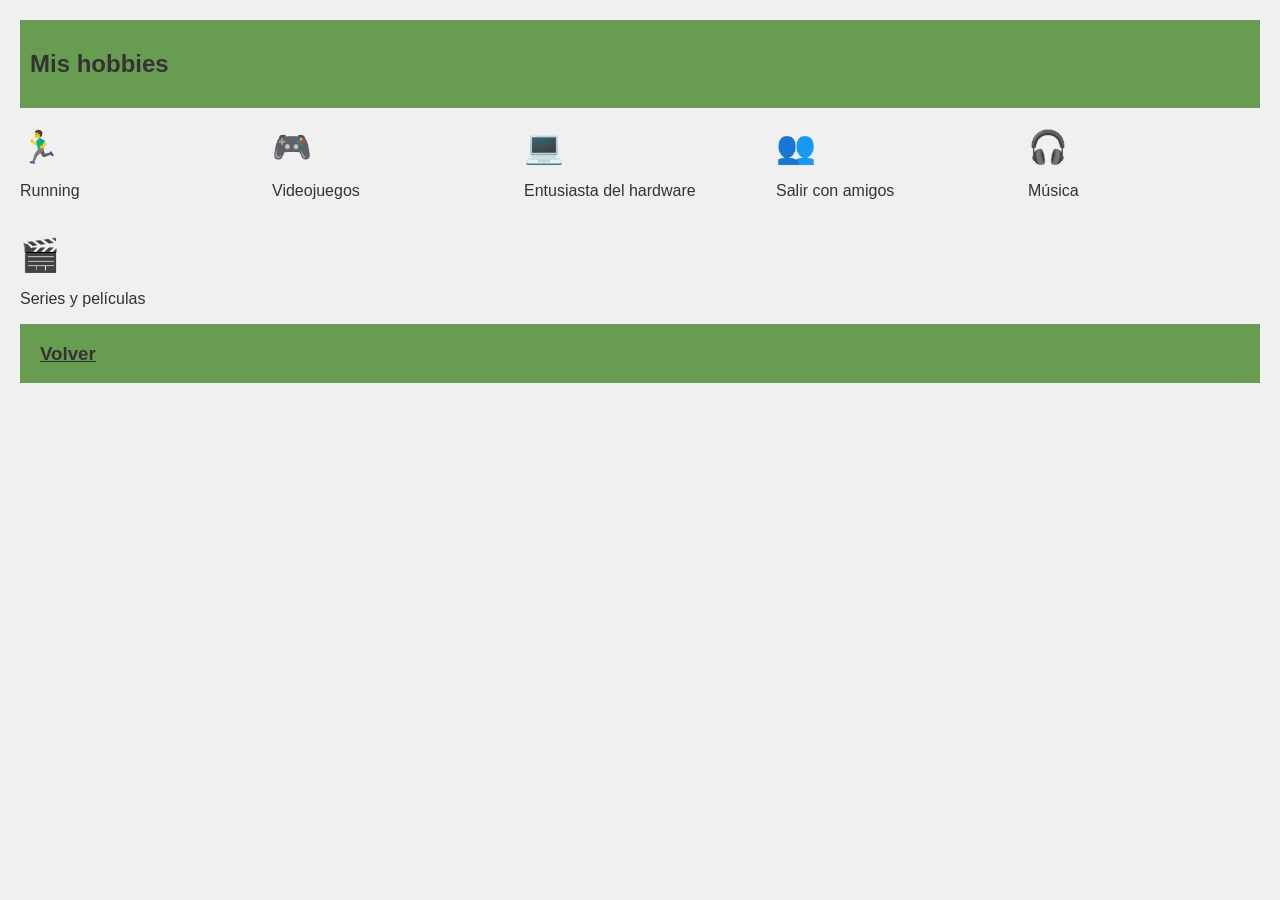
<file: MiPrimerServidorWeb/src/main/resources/static/hobbies.html>
<!DOCTYPE html>
<html lang="en">
    <head>
        <meta charset="UTF-8">
        <meta name="viewport" content="width=device-width, initial-scale=1.0">
        <link rel="stylesheet" href="styles-portafolio.css">
        <title>Hobbies</title>
    </head>
    <body>

        <header>
            <h2>Mis hobbies</h2>
        </header>

        <main>
            <div class="hobbies-grid">
                <div class="card"><span class="card-icon">🏃‍♂️</span><p>Running</p></div>
                <div class="card"><span class="card-icon">🎮</span><p>Videojuegos</p></div>
                <div class="card"><span class="card-icon">💻</span><p>Entusiasta del hardware</p></div>
                <div class="card"><span class="card-icon">👥</span><p>Salir con amigos</p></div>
                <div class="card"><span class="card-icon">🎧</span><p>Música</p></div>
                <div class="card"><span class="card-icon">🎬</span><p>Series y películas</p></div>
            </div>
        </main>

        <footer>
            <a href="curriculum_clase.html"><h3>Volver</h3></a>
        </footer>

    </body>
</html>
</file>
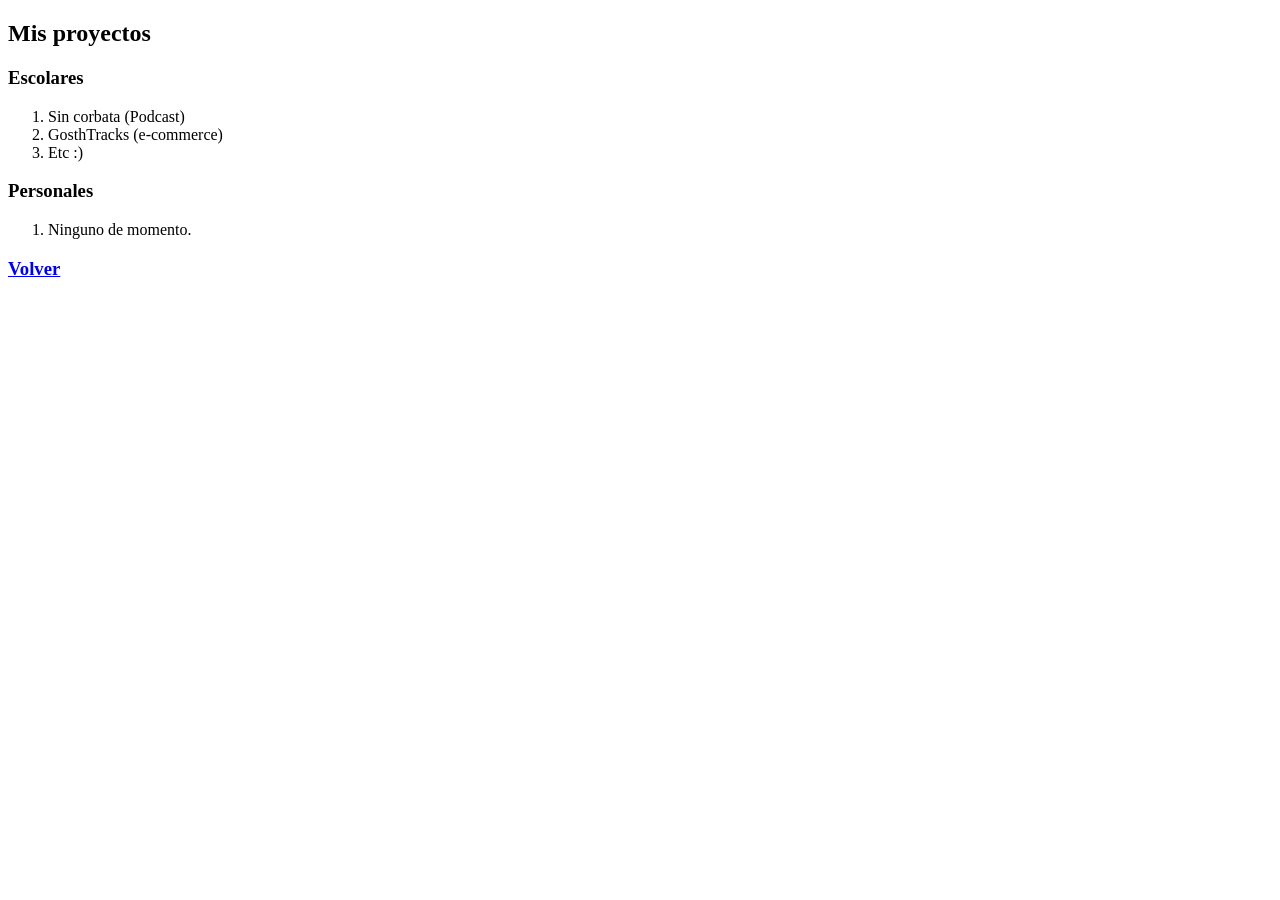
<file: MiPrimerServidorWeb/src/main/resources/static/proyectos.html>
<!DOCTYPE html>
<html lang="en">
    <head>
        <meta charset="UTF-8">
        <title>Proyectos</title>
    </head>
    <body>

        <header>
            <h2>Mis proyectos</h2>
        </header>

        <main>
            <h3>Escolares</h3>
            <ol>
                <li>Sin corbata (Podcast)</li>
                <li>GosthTracks (e-commerce)</li>
                <li>Etc :)</li>
            </ol>

            <h3>Personales</h3>
            <ol>
                <li>Ninguno de momento.</li>
            </ol>

        </main>

        <footer>
            <a href="index.html"><h3>Volver</h3></a>
        </footer>

    </body>
</html>
</file>
<file: MiPrimerServidorWeb/src/main/resources/static/styles-portafolio.css>
:root {
    --color-principal: rgb(63 131 31 / 0.76);
}

body {
    font-family: Arial;
    background-color: #f0f0f0;
    color: #333333;
    margin: 20px;
}

header {
    background-color: var(--color-principal);
    padding: 10px;
}

.header-content {
    display: flex;
    flex-direction: row;
    color: white;
}

.header-content img {
    width: 100px;
    height: 100px;
}

.header-text {
    margin: 0 20px;
}

h4 {
    border-bottom: 2px solid var(--color-principal);
    color: #333333;
}

.hobbies-grid {
    display: grid;
    grid-template-columns: repeat(auto-fit, minmax(220px, 1fr));
    gap: 20px;
    margin-top: 20px;
}

.card-icon {
    font-size: 2rem;
}

table {
    width: 100%;
    border-collapse: collapse;
    margin-bottom: 20px;
}

th {
    background-color: var(--color-principal);
    color: white;
}

td {
    padding: 6px 8px;
}

footer {
    display: flex;
    flex-direction: row;
    justify-content: space-between;
    padding: 0 20px;
    background-color: var(--color-principal);
}

footer a {
    color: #333333;
}

.footer-nav {
    display: flex;
    flex-direction: row;
    gap: 20px;
}

.footer-social {
    display: flex;
    padding: 10px;
    gap: 10px;
}

.footer-social img {
    width: 35px;
}
</file>
